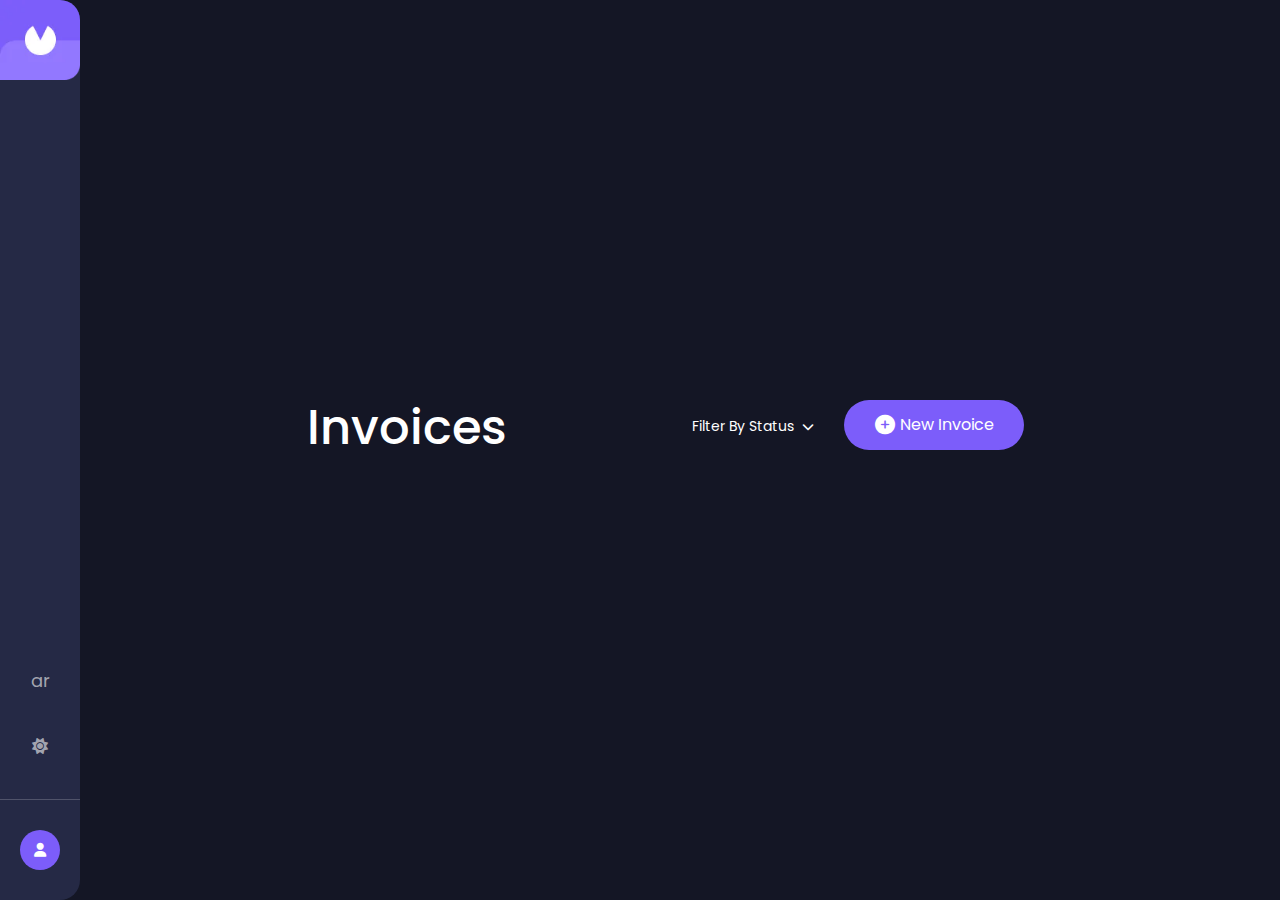
<file: index.html>
<!DOCTYPE html>
<html lang="en">
<head>
    <meta charset="UTF-8">
    <meta http-equiv="X-UA-Compatible" content="IE=edge">
    <meta name="viewport" content="width=device-width, initial-scale=1.0">
    <title>Invoice App</title>
    <link rel="stylesheet" href="https://cdnjs.cloudflare.com/ajax/libs/font-awesome/6.2.0/css/all.min.css">
    <link rel="stylesheet" href="main.css">
</head>
<body>
    
    <div class="container">
        <aside class="aside">
            <div>
                <img src="download.png" alt="">
            </div>
            <div class="list">
                <li>
                    <a href="#">ar</a>
                </li>
                <li class="moon">
                    <i class="fa-solid fa-sun"></i>
                </li>
                <hr>
                <li class="profile">
                    <i class="fa-solid fa-user"></i>
                </li>
            </div>
        </aside>

        <div class="invoice_div">
            <div class="invoice_title">
                <div class="title_left">
                    <h2>
                        Invoices
                    </h2>
                    <p></p>
                </div>
                <div class="title_right">
                    <div class="filter">
                        <label class="filter_label">
                            Filter By Status <i class="fa-solid fa-chevron-down"></i>
                        </label>
                        <div class="filter_inpt">
                            <div class="draft">
                                <input type="checkbox" id="draft">
                                <label for="draft">Draft</label>
                            </div>
                            <div class="draft">
                                <input type="checkbox" id="Pending">
                                <label for="Pending">Pending</label>
                            </div>
                            <div class="draft">
                                <input type="checkbox" id="Paid">
                                <label for="Paid">Paid</label>
                            </div>
                        </div>
                    </div>
                    <div class="invoice_add">
                        <i class="fa-solid fa-circle-plus"></i>
                        <a href="#">New Invoice</a>
                    </div>
                </div>
            </div>

            <div class="invoice_from_local">
                <!-- <div class=""></div> -->
            </div>

        </div>

    </div>


    


    <div class="invoice_fixed">
        

        <form>
            <div class="shutTitle">
                <div>
                    <h2>
                        New Invoice
                    </h2>
                </div>
                <div class="shutdown">
                    <i class="fa-solid fa-xmark"></i>
                </div>
            </div>
            <section>Bill From</section>
            <div class="bill_from">
                <label for="street_address">
                    Street Address
                </label>
                <input type="text" id="street_address">
            
                <div class="bill_from_three">
                    <div>
                        <label for="bill_from_city">
                            City
                        </label>
                        <input type="text" id="bill_from_city">
                    </div>
                    <div>
                        <label for="bill_from_Post">
                            Post Code
                        </label>
                        <input type="number" id="bill_from_Post">
                    </div>
                    <div>
                        <label for="bill_from_Country">
                            Country
                        </label>
                        <input type="text" id="bill_from_Country">
                    </div>
                </div>
            </div>
        
            <div class="bill_to">
                <h2>
                    Bill To
                </h2>
                
                <label for="Client_Name">
                    Client's Name
                </label>
                <input type="text" id="Client_Name">
                <div class="bill_to_two">
                    <div>
                        <label for="Client_email">
                            Client's Email
                        </label>
                        <input type="email" id="Client_email">
                    </div>

                    <div>
                        <label for="Client_street">
                            Street Address
                        </label>
                        <input type="email" id="Client_street">
                    </div>
                </div>

                <div class="bill_To_three">
                    <div>
                        <label for="bill_To_city">
                            City
                        </label>
                        <input type="text" id="bill_To_city">
                    </div>
                    <div>
                        <label for="bill_To_Post">
                            Post Code
                        </label>
                        <input type="number" id="bill_To_Post">
                    </div>
                    <div>
                        <label for="bill_To_Country">
                            Country
                        </label>
                        <input type="text" id="bill_To_Country">
                    </div>
                </div>

                <div class="bill_To_in_date">
                    <div>
                        <label for="bill_To_Date">
                            Invoice Date
                        </label>
                        <input type="date" id="bill_To_Date">
                    </div>
                    <div>
                        <label for="bill_To_Payment">
                            Payment Terms
                        </label>
                        <select id="bill_To_Payment">
                            <option value="1">Net 1 day</option>
                            <option value="7">Net 7 day</option>
                            <option value="14">Net 14 day</option>
                            <option value="30">Net 30 day</option>
                        </select>
                    </div>
                    <div></div>
                </div>

                <div class="project">
                    <label for="Project_Description">
                        Project Description
                    </label>
                    <input type="text" id="Project_Description"> 
                </div>

                 <div class="item_list">
                    <h2>
                        item list
                    </h2>
                   
                </div>
                <button id="add_new_item">
                    <i class="fa-solid fa-circle-plus"></i>Add new item
                </button>
            </div>
            <a href="#" id="submit_invoice">Submit Invoice</a>
        </form>
    </div>



    <script src="main.js"></script>
</body>
</html>
</file>
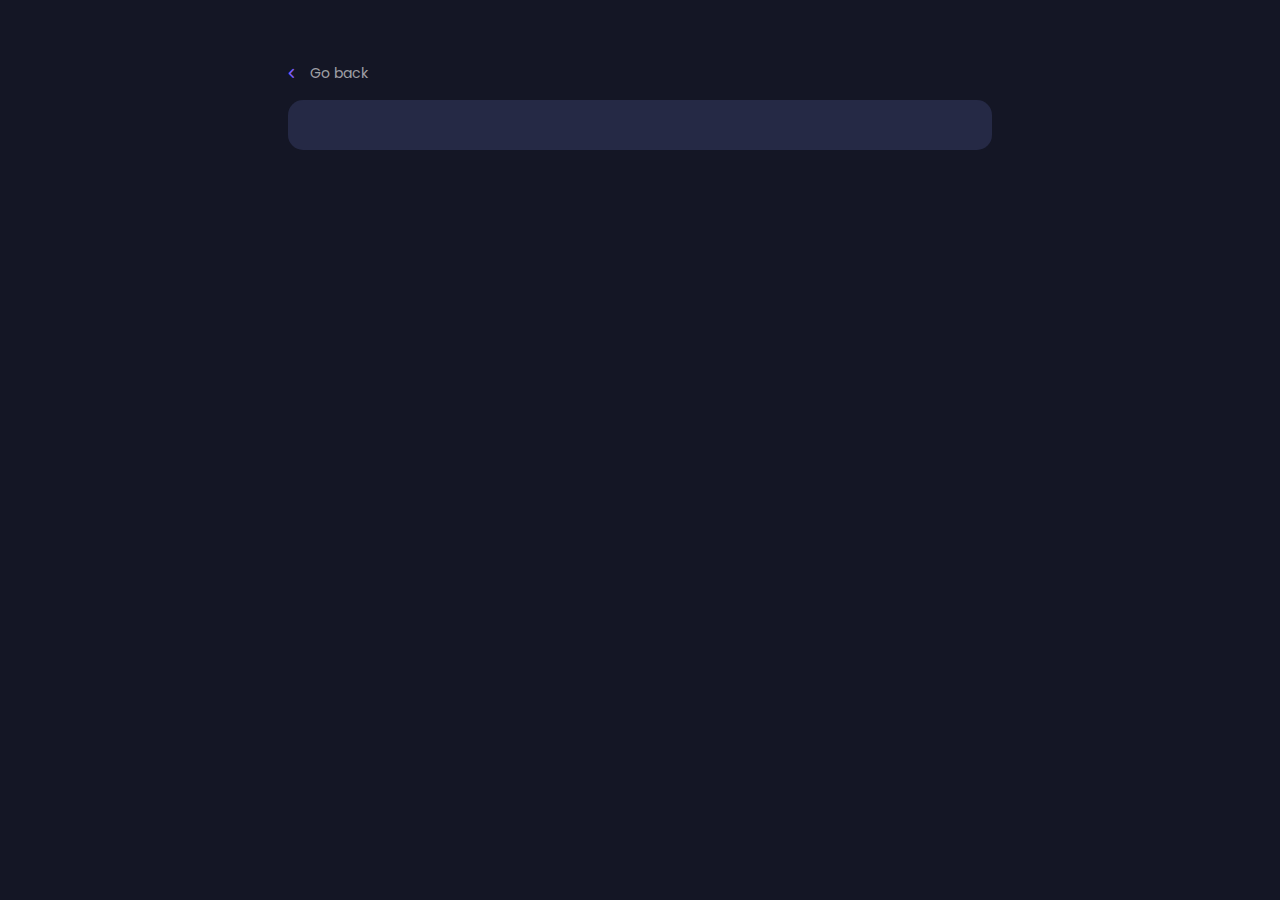
<file: details/index.html>
<!DOCTYPE html>
<html lang="en">
<head>
    <meta charset="UTF-8">
    <meta http-equiv="X-UA-Compatible" content="IE=edge">
    <meta name="viewport" content="width=device-width, initial-scale=1.0">
    <title>details</title>
    <link rel="stylesheet" href="https://cdnjs.cloudflare.com/ajax/libs/font-awesome/6.2.0/css/all.min.css">
    <link rel="stylesheet" href="../main.css">
</head>
<body>
    
    <div class="invoice_details">
        
        <div class="back">
            <a href="http://127.0.0.1:5500/index.html"><span><i class="fa-solid fa-angle-left"></i></span> Go back</a>
        </div>
    </div>
    <!-- <script src="/main.js"></script> -->

    <script>

        // close details of invoice

        let close = document.querySelector(".close");
        // to get id
        let baseUrl = (window.location).href; // You can also use document.URL
        let koopId = +baseUrl.substring(baseUrl.lastIndexOf('?') + 1);

        
            // get array from localstorage
            let arrofLocal = JSON.parse(window.localStorage.getItem("invoice"));

            // get num of items to print
            // for (let i = 0; i < arrofLocal[koopId].items.length; i++) {
            //     console.log(arrofLocal[koopId].items[i]);      
            // }
            // console.log(arrofLocal[koopId].items[0]);
            
            // get the parent element to put item inside it

            let invoice_details = document.querySelector(".invoice_details");

            let changeItemAccToId = `
            <div class="delete_invoice">
                <div class="status">
                    status:
                </div>
                <div class="close" onclick="idOfItem(${koopId})">
                    <i class="fa-solid fa-trash"></i>
                </div>
            </div>
            <div class="sender_title">
                <h2>id: ${koopId + 1}</h2>
                <p>Website Redesign</p>
                <div class="sender_details">
                    <h3>sender info</h3>
                    <div class="sender_first">
                        <div>
                            <li>Street: </li>
                            <li class="answer">${arrofLocal[koopId].BillFromInfo.street_address}</li>
                        </div>
                        <div>
                            <li>PostCode: </li>
                            <li class="answer">${arrofLocal[koopId].BillFromInfo.bill_from_Post}</li>
                        </div>
                        <div>
                            <li>City: </li>
                            <li class="answer">${arrofLocal[koopId].BillFromInfo.bill_from_city}</li>
                        </div>
                        <div>
                            <li>Country: </li>
                            <li class="answer">${arrofLocal[koopId].BillFromInfo.bill_from_Country}</li>
                        </div>
                    </div>
                    <hr>
                    <h3>
                        Client Info
                    </h3>
                    <div class="sender_first">
                        <div>
                            <li>Client Name: </li>
                            <li class="answer">${arrofLocal[koopId].clientInfo.Client_Name}</li>
                        </div>
                        <div>
                            <li>Street: </li>
                            <li class="answer">${arrofLocal[koopId].clientInfo.Client_street}</li>
                        </div>
                        <div>
                            <li>PostCode: </li>
                            <li class="answer">${arrofLocal[koopId].bill_from_city}</li>
                        </div>
                        <div>
                            <li>City: </li>
                            <li class="answer">${arrofLocal[koopId].bill_To_city}</li>
                        </div>
                        <div>
                            <li>Country: </li>
                            <li class="answer">${arrofLocal[koopId].bill_from_Country}</li>
                        </div>
                    </div>
                    <hr>
                    <div class="invoice_info">
                        <div>
                            <h3>
                                Invoice Date
                            </h3>
                            <li class="answer">
                                ${arrofLocal[koopId].bill_To_Date}
                            </li>
                        </div>
                        <div>
                            <h3>
                                Sent To
                            </h3>
                            <li class="answer">
                                ${arrofLocal[koopId].clientInfo.Client_email}
                            </li>
                        </div>
                        <div>
                            <h3>
                                Payment Due
                            </h3>
                            <li class="answer">
                                ${arrofLocal[koopId].bill_from_city}
                            </li>
                        </div>
                    </div>
                    <hr>
                    
                        
                        
                        
                        
                    </div>
                </div>
            </div>`;

            invoice_details.innerHTML += changeItemAccToId;

        

        function idOfItem(id){
            let arrofLocalsto = JSON.parse(window.localStorage.getItem("invoice"));
            arrofLocalsto.splice(id , 1);
            let x = JSON.stringify(arrofLocalsto);
            window.localStorage.setItem("invoice" , x);
            window.location = "http://127.0.0.1:5500/index.html"
        }

        for (let i = 0; i < arrofLocal[koopId].items.length; i++) {
            let x = `
            <div class="item_details">
                <div>
                    <h4>Item Name</h4>
                    <li>${arrofLocal[koopId].items[i].item_name}</li>
                </div>
                <div>
                    <h4>Qty</h4>
                    <li>${arrofLocal[koopId].items[i].item_qty}</li>
                </div>
                <div>
                    <h4>Price</h4>
                    <li>${arrofLocal[koopId].items[i].item_Price}</li>
                </div>
                <div>
                    <h4>Total</h4>
                    <li>${arrofLocal[koopId].items[i].item_total}</li>
                </div>
                
            </div>`
            document.querySelector(".sender_details").innerHTML += x;
        }
    </script>
</body>
</html>
</file>
<file: main.css>
@import url('https://fonts.googleapis.com/css2?family=Poppins:wght@200;300;400&display=swap');

*{
    padding: 0;
    margin: 0;
    list-style: none;
    box-sizing: border-box;
    font-family: 'Poppins', sans-serif;
    text-decoration: none;
}
body{
    background: #141625;
}
.container{
    display: flex;
    justify-content: space-between;
    align-items: center;
    width: 80%;
}
.container .aside{
    width: 80px;
    background: #252945;
    height: 100vh;
    overflow: hidden;
    display: flex;
    flex-direction: column;
    justify-content: space-between;
    border-top-right-radius: 20px;
    border-bottom-right-radius: 20px;
}
.aside img{
    width: 100%;
}
.aside .list li{
    margin-bottom: 40px;
    text-align: center;
}
.list li i{
    color: #a2a4af;
}
.aside .list a{
    color: #a2a4af;
    font-size: 18px;
    text-decoration: none;
}
.list .moon i{
    cursor: pointer;
}
.aside .list hr{
    height: 1px;
    border: none;
    background: hsla(0,0%,100%,.2);
}
.aside .list .profile{
    margin: auto;
    margin-top: 30px;
    margin-bottom: 30px;
    background: #7c5dfa;
    width: 40px;
    height: 40px;
    line-height: 40px;
    font-size: 14px;
    border-radius: 50%;
}
.aside .list .profile i{
    color: #FFF;
}

.container .invoice_div{
    width: 70%;
    color: #FFF;
}

.invoice_div .invoice_title{
    display: flex;
    justify-content: space-between;
    align-items: center;
    margin-bottom: 50px;
}
.title_left h2{
    font-size: 3rem;
    font-weight: 500;
}
.title_left p{
    color: hsla(0,0%,100%,.6);
    font-size: 14px;
    margin-top: -5px;
}
.title_right{
    display: flex;
    align-items: center;
}
.title_right .invoice_add{
    margin-left: 30px;
}
.filter label:first-child{
    font-size: 14px;
    cursor: pointer;
}
.title_right .filter{
    position: relative;
}
.filter i{
    font-size: 12px;
    margin-left: 4px;
    transition: .4s ease-in-out;
}
.filter i.icon_active{
    transform: rotate(180deg);
}
.filter .filter_inpt{
    padding: 20px;
    background: #252945;
    position: absolute;
    top: 35px;
    left: 0;
    width: 130px;
    border-radius: 6px;
    opacity: 0;
    visibility: hidden;
}

.filter .filter_inpt.active{
    animation: displayable .5s ease-in-out forwards;
}

@keyframes displayable {
    0%{
        top: 50px;
        opacity: 0;
        visibility: hidden;
    }
    100%{
        top: 35px;
        opacity: 1;
        visibility: visible;
    }
}

.filter_inpt .draft:not(:last-child){
    margin-bottom: 10px;
}
.filter_inpt label{
    font-size: 14px;
}
.title_right .invoice_add{
    width: 180px;
    background: #7c5dfa;
    height: 50px;
    line-height: 50px;
    text-align: center;
    border-radius: 30px;
    display: flex;
    align-items: center;
    justify-content: center;
}
.invoice_add a{
    text-decoration: none;
    color: #FFF;
    font-size: 16px;
}
.invoice_add i{
    font-size: 20px;
    margin-right: 5px;
}

.invoice_fixed{
    width: calc(100% - 80px);
    position: fixed;
    top: 0;
    right: 0;
    background: #141625;
    z-index: 12;
    height: 100vh;
    overflow-y: auto;
    opacity: .9;
    padding-top: 600px;
    padding-bottom: 200px;
    display: flex;
    justify-content: center;
    align-items: center;
    color: #FFF;
    display: none;
}
.shutTitle{
    display: flex;
    justify-content: space-between;
    align-items: center;
}
.shutTitle .shutdown{
    color: #FFF;
    background: #b14040;
    width: 40px;
    height: 40px;
    line-height: 40px;
    text-align: center;
    border-radius: 50%;
    cursor: pointer;
    transition: .2s ease-in-out;
}

.invoice_fixed form{
    width: 50%;
}

.invoice_fixed h2:first-child{
    font-size: 2.5rem;
    font-weight: 500;
    margin-bottom: 20px;
}
.invoice_fixed section{
    color: #7c5dfa;
    font-weight: 600;
    font-size: 17px;
    margin-bottom: 10px;
}

form input{
    background: #252945;
    border-radius: 5px;
    padding: 10px 20px; 
    outline: none;
    border: 1px solid hsla(0,0%,100%,.1);
    color: #FFF;
    margin-bottom: 20px;
}

form label{
    display: inline-block;
    color: #f9f9f9;
    font-size: 13px;
    margin-bottom: 6px;
}

form #street_address{
    width: 100%;
}

form .bill_from_three{
    display: flex;
    justify-content: space-between;
    align-items: center;
}
.bill_from_three div{
    width: 32%;
}
.bill_from_three input{
    width: 100%;
}

.bill_to h2{
    margin-top: 30px;
    font-size: 18px!important;
    color: #7c5dfa;
    font-weight: 600!important;
    letter-spacing: 1.6px;
}
.bill_to #Client_Name{
    width: 100%;
}
.bill_to .bill_to_two{
    display: flex;
    justify-content: space-between;
    align-items: center;
}
.bill_to_two div{
    width: 49%
}
.bill_to_two input{
    width: 100%;
}

.bill_To_three{
    display: flex;
    justify-content: space-between;
    align-items: center;
}
.bill_To_three div{
    width: 32%;
}
.bill_To_three input{
    width: 100%;
}

.bill_To_in_date{
    display: flex;
    justify-content: space-between;
    align-items: center;
}
.bill_To_in_date div{
    width: 32%;
}
.bill_To_in_date #bill_To_Payment{
    background: #252945;
    border-radius: 5px;
    padding: 10px 20px; 
    outline: none;
    border: 1px solid hsla(0,0%,100%,.1);
    color: #FFF;
    margin-bottom: 20px;
    width: 100%;
}
form .project{
    margin-bottom: 50px;
}
form #Project_Description{
    width: 100%;
}

form .item_flex{
    display: flex;
    justify-content: space-between;
    align-items: center;
}
.item_list h2{
    margin-bottom: 20px;
}
.item_list div{
    width: 100%;
}

.item_flex #trash{
    width: 18%;
}
.item_flex input{
    width: 90%;
}

.item_flex i{
    width: 50px;
    height: 50px;
    background: #7c5dfa;
    color: #FFF;
    line-height: 50px;
    text-align: center;
    border-radius: 50%;
    cursor: pointer;
    transition: .4s ease-in-out;
}
.item_flex i:hover{
    color: #FFF;
    background: rgb(166, 24, 24);
}

form #add_new_item{
    text-align: center;
    width: 200px;
    height: 50px;
    line-height: 50px;
    background: #7c5dfa;
    color: #FFf;
    margin: 20px auto;
    border-radius: 30px;
    cursor: pointer;
    display: flex;
    justify-content: center;
    align-items: center;
}
form #add_new_item i{
    margin-right: 5px;
}

.invoice_from_local{
    width: 100%;
}
.invoice_from_local .invoice_item{
    width: 100%;
    display: flex;
    justify-content: space-between;
    align-items: center;
    background: #252945;
    padding: 25px 15px;
    color: #FFF;
    margin-bottom: 20px;
    border-radius: 10px;
}
.invoice_item div{
    width: 60%;
    display: flex;
    justify-content: space-around;
}
.invoice_item .total{
    text-align: right;
    width: 20%;
    font-weight: 900;
}
.invoice_item .bill_date{
    color: hsla(0,0%,100%,.6);
}
.invoice_from_local a{
    text-decoration: none;
    border: 2px solid transparent;
    transition: .2s ease-in-out;
}
.invoice_from_local a:hover{
    border-color: #7c5dfa;
}

/* --------------------------------- */

.delete_invoice{
    display: flex;
    justify-content: space-between;
    align-items: center;
    margin-bottom: 20px;
}
.delete_invoice .close{
    top: 20px;
    right: 20px;
    color: #FFF;
    background: #b14040;
    width: 40px;
    height: 40px;
    line-height: 40px;
    text-align: center;
    border-radius: 50%;
    cursor: pointer;
    transition: .2s ease-in-out;
}
.delete_invoice .close:hover{
    background: #cf6969;
}


.invoice_details{
    background: #252945;
    padding: 25px 30px;
    width: 55%;
    margin: 100px auto;
    color: hsla(0,0%,100%,.6);
    border-radius: 15px;
    position: relative;
}

.sender_title h2{
    color: #7c5dfa;
}
.invoice_details h3{
    color: #FFF;
    margin-top: 10px;
    margin-bottom: 5px;
}
.sender_first{
    display: flex;
    justify-content: space-between;
    align-items: center;
    margin: 15px 0px;
    flex-wrap: wrap;
}
.sender_first div{
    width: 45%;
    display: flex;
    justify-content: space-between;
}
.sender_first .answer{
    font-weight: 700;
    color: #FFF;
}
.sender_first li{
    margin-bottom: 7px;
}
.sender_details hr{
    border: 0;
    outline: 0;
    height: 1px;
    background: hsla(0,0%,100%,.06);
}

.invoice_info{
    display: flex;
    justify-content: space-between;
    align-items: center;
    margin: 20px 0px;
}

.item_details{
    margin: 20px 0px;
    background: #141625;
    padding: 20px;
    display: flex;
    justify-content: space-between;
    align-items: center;
}
.item_details li{
    margin-top: 12px;
    font-size: 14px;
}
.item_details h4{
    color: #FFF;
}

.back{
    position: absolute;
    top: -40px;
    left: 0
}
.back a{
    color: hsla(0,0%,100%,.6);
    font-size: 14px;
}
.back span{
    font-size: 12px;
    color: #7c5dfa;
    margin-right: 10px;
}
</file>
